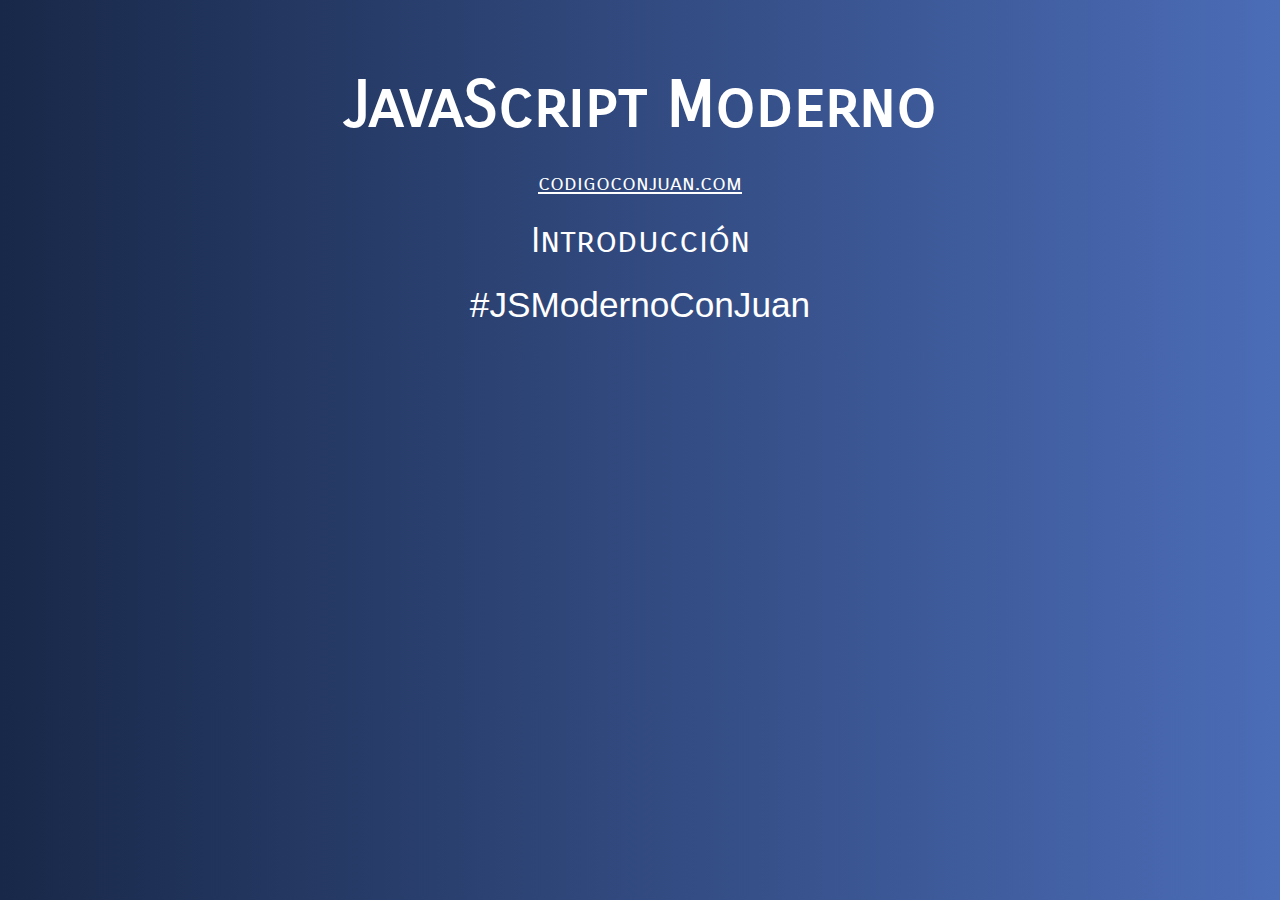
<file: 01-Introduccion/index.html>
<!DOCTYPE html>
<html lang="en">
<head>
    <meta charset="UTF-8">
    <meta name="viewport" content="width=device-width, initial-scale=1.0">
    <title>Document</title>
    <link href="https://fonts.googleapis.com/css2?family=Carrois+Gothic+SC&display=swap" rel="stylesheet"> 
    <link rel="stylesheet" href="../assets/css/style.css">
</head>
<body>
    <div class="contenido">
        <h1>JavaScript Moderno</h1>
        <a href="http://www.codigoconjuan.com" target="_blank">codigoconjuan.com</a>
        <p>Introducción</p>
        <p class="hashtag">#JSModernoConJuan</p>
    </div>
</body>
</html>
</file>
<file: assets/css/style.css>
body {
    background: #4b6cb7;  /* fallback for old browsers */
    background: -webkit-linear-gradient(to right, #182848, #4b6cb7);  /* Chrome 10-25, Safari 5.1-6 */
    background: linear-gradient(to right, #182848, #4b6cb7); /* W3C, IE 10+/ Edge, Firefox 16+, Chrome 26+, Opera 12+, Safari 7+ */
}

h1, p, a {
    font-family: 'Carrois Gothic SC', sans-serif;
    display: block;
    text-align: center;
    line-height:.8;
    color: white;
}
.contenido {
    max-width: 1200px;
    margin: 5rem auto 0 auto;
    color: white;
    font-size: 3rem;
    font-family: 'Carrois Gothic SC', sans-serif;
}
h1 {
    font-size: 4rem;
}
a {
    font-size: 1.4rem;
}
p {
    font-size: 2.2rem;
}

.hashtag {
    font-family: Arial, Helvetica, sans-serif;
}
</file>
